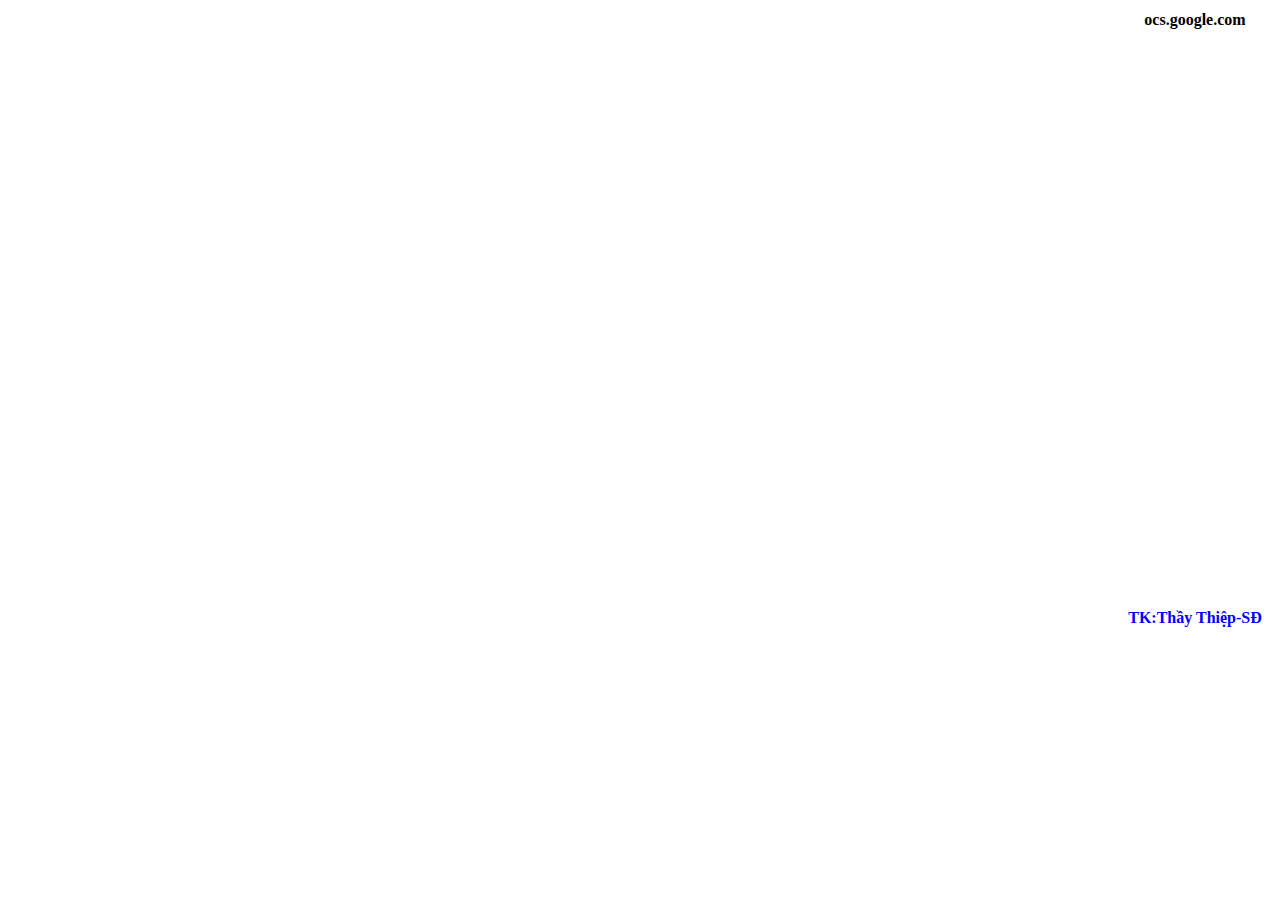
<file: CongTruNhanChiaQ.html>
<html>
<head>
    <title>BÀI TẬP TOÁN </title>
    <meta charset="utf-8">
</head>
<body>
<center>
    <table border="0">
        <tr>
			<th><iframe src="https://drive.google.com/file/d/1uKxYYpou1264HmjtZpRoiGTcn2DxSCbO/preview" width="1000" height="600" frameborder="0" marginheight="0" marginwidth="0">Đang tải…</iframe>
			</th>
            <th>ocs.google.com
			<iframe src="https://docs.google.com/forms/d/e/1FAIpQLSeTcM6UjKGNRhVxtzewUJuLQ1X336srGIX5DVlePhW4tsBp7A/viewform" width="360" height="580" frameborder="0" marginheight="0" marginwidth="0">Đang tải…</iframe>
			<center><font color="blue">TK:Thầy Thiệp-SĐ </font></center>
			</th>
        </tr>
    </table>
</center>
</body>
</html>
</file>
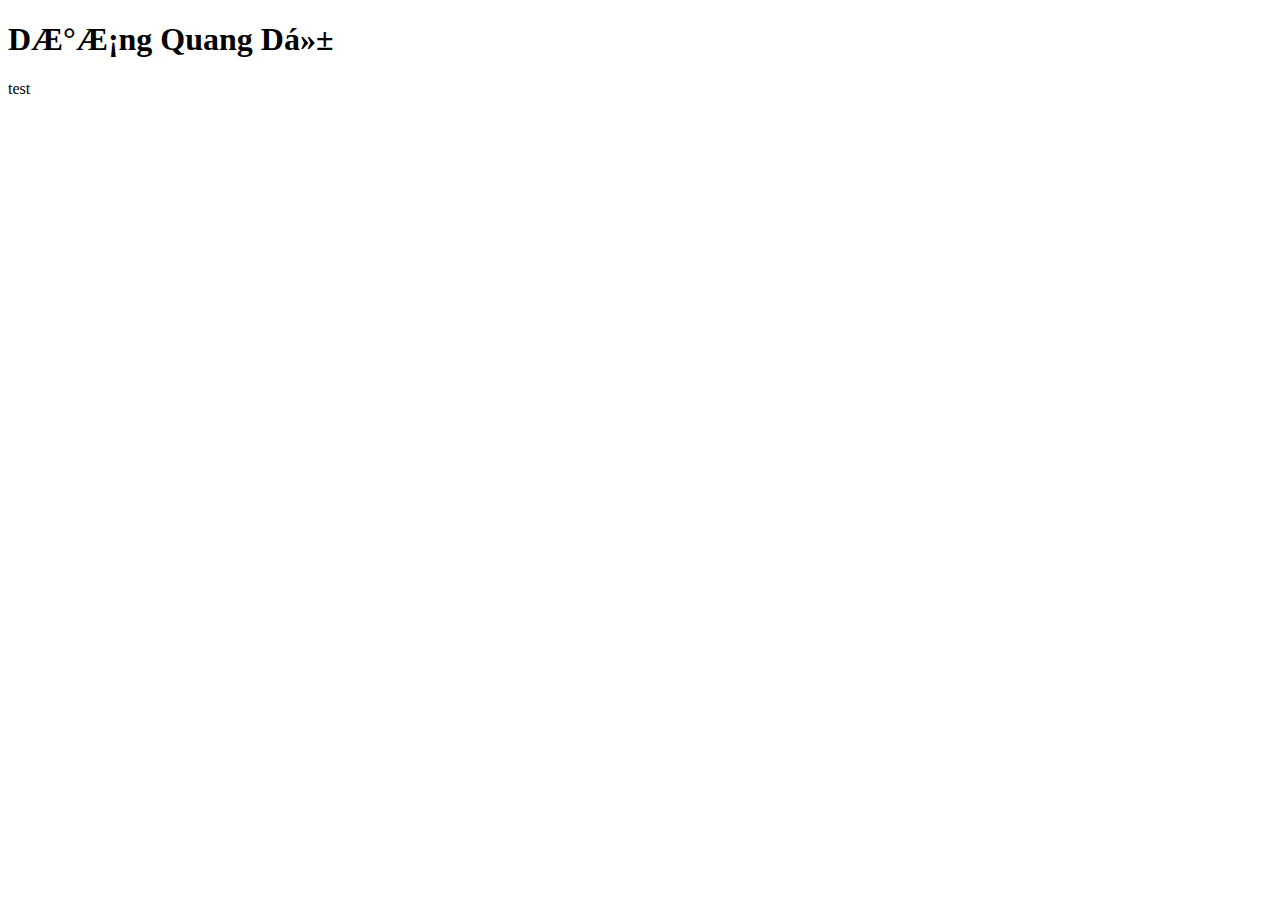
<file: hoc_html.html>
<!DOCTYPE html>
<html>
    <head>
        <title>Page Title</title>
        <mega charset="utf-8"></mega>
        <link rel="stylesheet" href="hoc_html.css">
    </head>
    <body>

        <h1>Dương Quang Dự</h1>
        <p>test</p>
        
    </body>
</html>
</file>
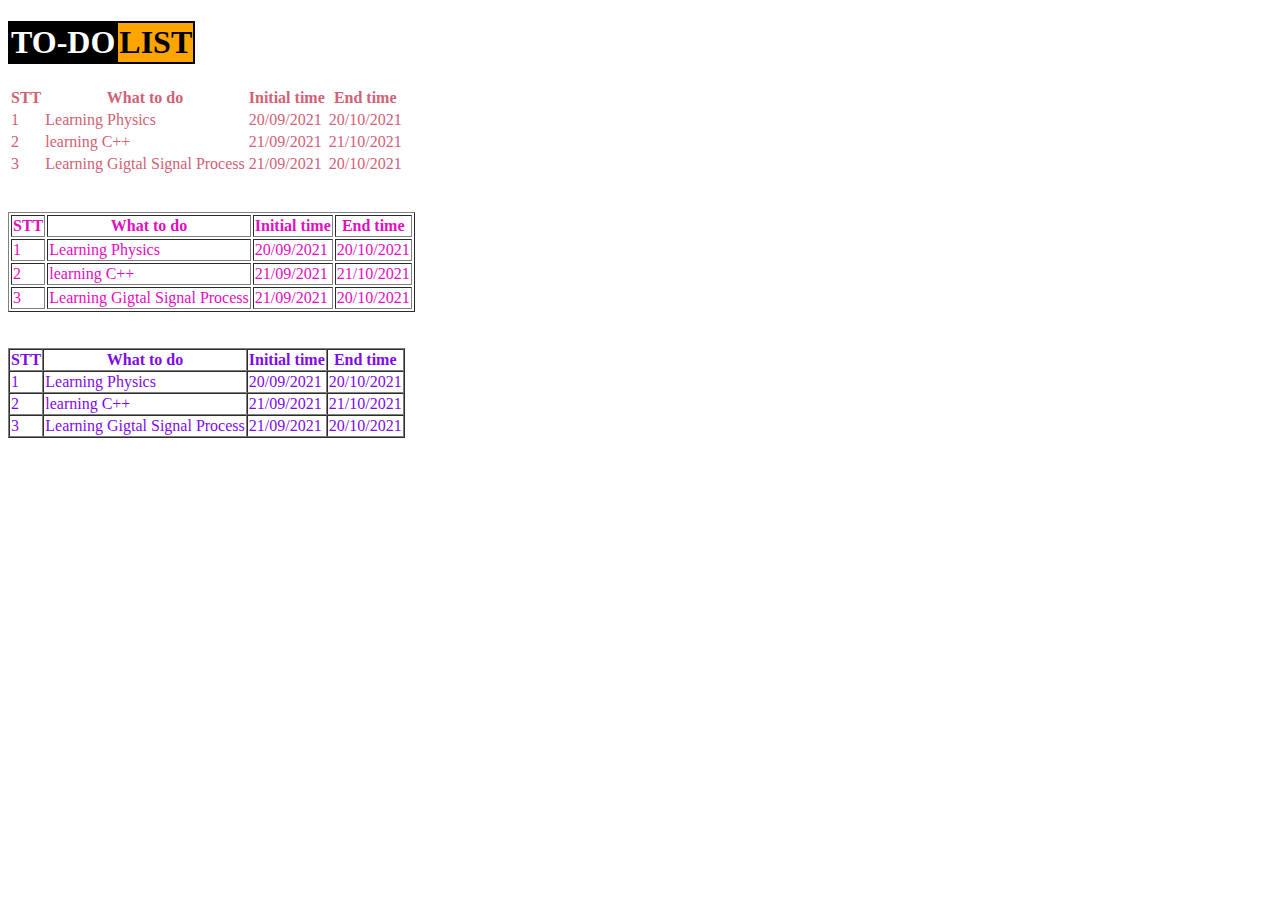
<file: Table/hoc_html.html>
<!DOCTYPE html>

<html>
    <head>
        <title>Hoc HTML</title>
        <link rel="stylesheet" href="hoc_html.css">
    </head>
    <body>

        <h1>
            <table style="background-color: black">
                <th style="color:white">TO-DO</th>
                <th table style="background-color:orange">LIST</th>
            </table>
        </h1>
        
        <table class="T01">

            <tr1>
                <th>STT</th>
                <th>What to do</th>
                <th>Initial time </th>
                <th>End time</th>
            </tr1>

            <tr>
                <td>1</td>
                <td>Learning Physics</td>
                <td>20/09/2021 </td>
                <td>20/10/2021</td>
            </tr>

            <tr>
                <td>2</td>
                <td>learning C++ </td>
                <td>21/09/2021  </td>
                <td>21/10/2021</td>
            </tr>

            <tr>
                <td>3</td>
                <td>Learning Gigtal Signal Process </td>
                <td>21/09/2021  </td>
                <td>20/10/2021</td>
            </tr>
        </table>

        <br> <br>

        <table class="T02" border="1" >

            <tr1>
                <th>STT</th>
                <th>What to do</th>
                <th>Initial time </th>
                <th>End time</th>
            </tr1>

            <tr>
                <td>1</td>
                <td>Learning Physics</td>
                <td>20/09/2021 </td>
                <td>20/10/2021</td>
            </tr>

            <tr>
                <td>2</td>
                <td>learning C++ </td>
                <td>21/09/2021  </td>
                <td>21/10/2021</td>
            </tr>

            <tr>
                <td>3</td>
                <td>Learning Gigtal Signal Process </td>
                <td>21/09/2021  </td>
                <td>20/10/2021</td>
            </tr>
        </table>

        <br> <br>

        <table class="T03" border="1", cellspacing="0">

            <tr1>
                <th>STT</th>
                <th>What to do</th>
                <th>Initial time </th>
                <th>End time</th>
            </tr1>

            <tr>
                <td>1</td>
                <td>Learning Physics</td>
                <td>20/09/2021 </td>
                <td>20/10/2021</td>
            </tr>

            <tr>
                <td>2</td>
                <td>learning C++ </td>
                <td>21/09/2021  </td>
                <td>21/10/2021</td>
            </tr>

            <tr>
                <td>3</td>
                <td>Learning Gigtal Signal Process </td>
                <td>21/09/2021  </td>
                <td>20/10/2021</td>
            </tr>
        </table>
        
    </body>
</html>
</file>
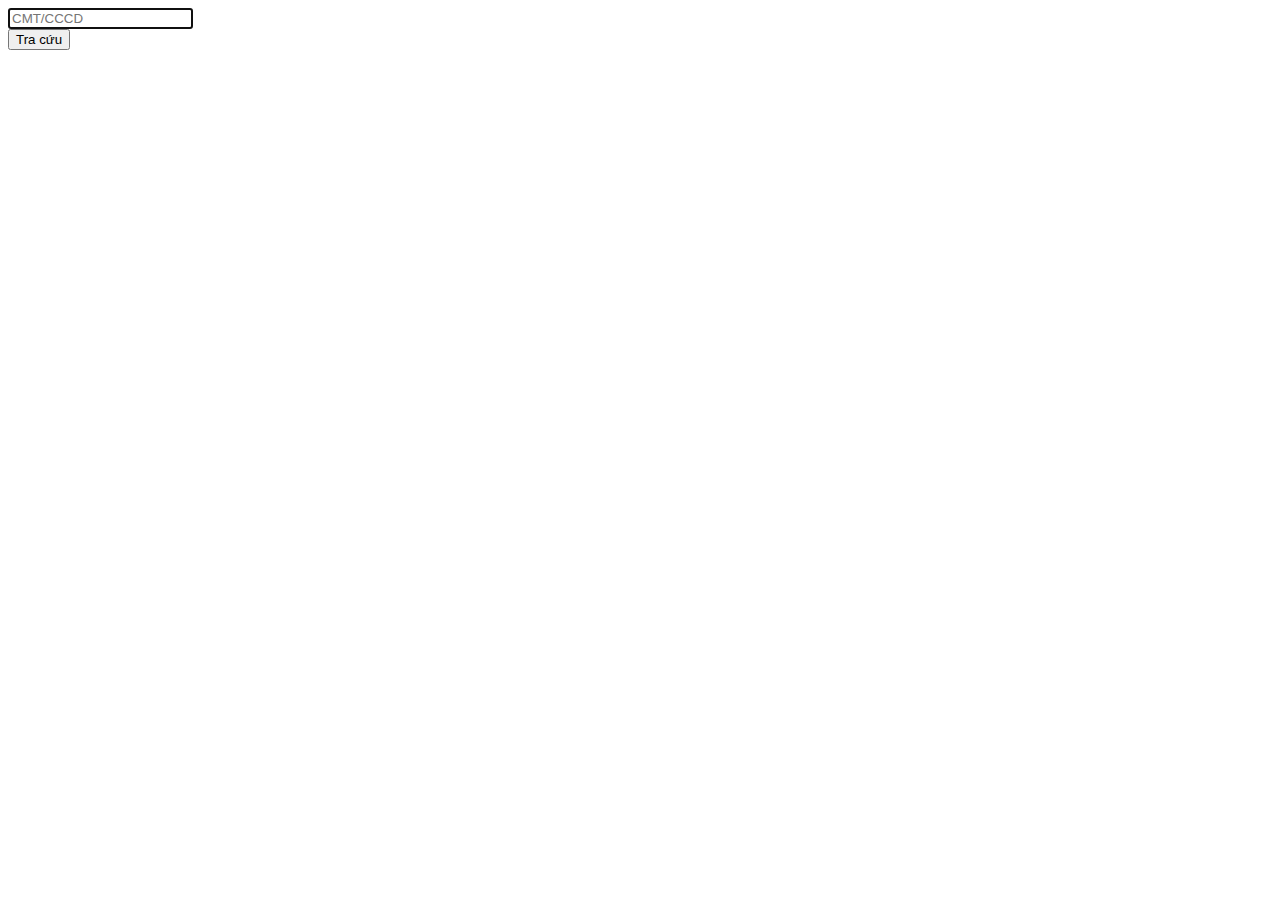
<file: Table/tracuu.html>
<!DOCTYPE html>
<html lang="vi">
    <head>
        <meta charset="utf-8">
        <meta name="viewport" content="width=device-width, initial-scale=1">
        <title>Tra cứu danh sách chia lớp - Học viện Công nghệ Bưu chính Viễn thông</title>

        <!-- Styles -->
        <link href="https://code.ptit.edu.vn/css/app.css" rel="stylesheet">
    </head>
    <body>
        <div class="flex-center position-ref full-height">
            <div class="content mt-3">
                <form method="POST" action="">
                    <input type="hidden" name="_token" value="b9qmCA38QNYJ8XryZmDPpyL5zHf0pWFTxk9UBNzw">                    <div class="form-group row">
                        <div class="col-md-4 offset-md-4">
                            <input id="card_id" type="text" placeholder="CMT/CCCD"
                                   class="form-control "
                                   name="card_id" value="" required
                                   autocomplete="card_id" autofocus>
                                                                                </div>
                    </div>

                    <div class="form-group row mb-0 text-center">
                        <div class="col-md-12">
                            <button type="submit" class="btn btn-primary">
                                Tra cứu
                            </button>
                        </div>
                    </div>

                                    </form>
            </div>
        </div>
    </body>
</html>
</file>
<file: hoc_html.css>
table.T01{
    color: rgb(209, 98, 118);
}

table.T02{
    color: rgb(228, 13, 192);
}

table.T03{
    color: rgb(126, 11, 235);
}
</file>
<file: Table/hoc_html.css>
table.T01{
    color: rgb(209, 98, 118);
}

table.T02{
    color: rgb(228, 13, 192);
}

table.T03{
    color: rgb(126, 11, 235);
}
</file>
